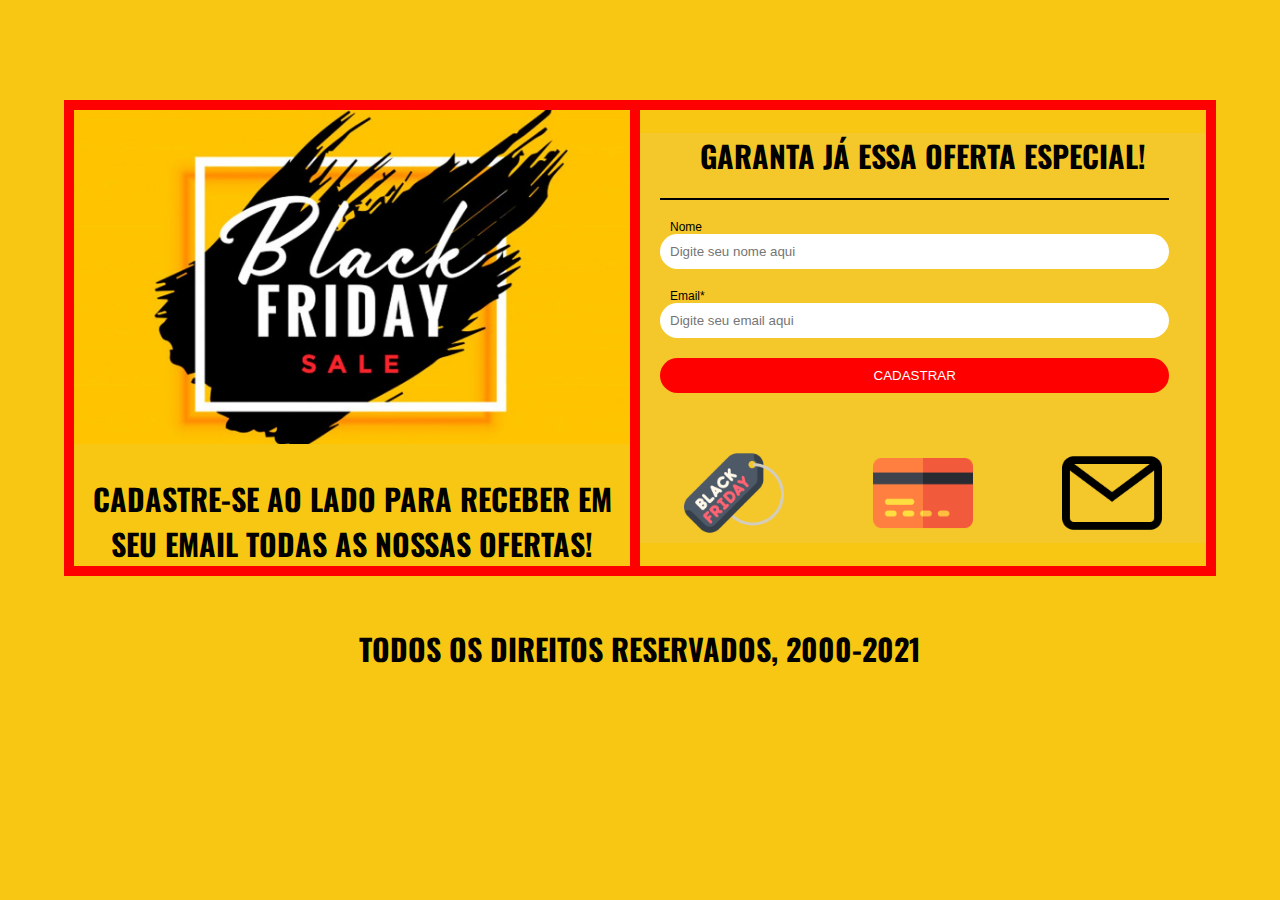
<file: Desafio-01/index.html>
<!DOCTYPE html>
<html lang="pt-BR">
<head>
    <meta charset="UTF-8">
    <meta http-equiv="X-UA-Compatible" content="IE=edge">
    <meta name="viewport" content="width=device-width, initial-scale=1.0">
    <title>Landing Page</title>
    <link rel="stylesheet" href="styles.css">
    <link rel="preconnect" href="https://fonts.googleapis.com">
    <link rel="preconnect" href="https://fonts.gstatic.com" crossorigin>
    <link href="https://fonts.googleapis.com/css2?family=Oswald:wght@300;700&display=swap" rel="stylesheet">
</head>

<body>

    <main>
        <div class="info">
            <img src="assets/main-image.jpg" alt="black-friday">
            <p>Cadastre-se ao lado para receber em seu email todas as nossas ofertas!</p>
        </div>

        
        <form id="form">

            <h1>Garanta já essa oferta especial!</h1>
            <hr>
            <div class="nome">

            <label for="name">Nome</label>
            <input type="name" id="name" placeholder="Digite seu nome aqui">
            </div>

            <div class="email">

            <label for="email">Email*</label>
            <input type="email" id="email" placeholder="Digite seu email aqui" required>
            </div>

            <button>Cadastrar</button>

            <section class="icons">
                <img src="assets/black-friday.png" alt="">
                <img src="assets/cartao-de-credito.png" alt="">
                <img src="assets/o-email.png" alt="">
            </section>
        </form>
    </main>

    <footer>
        <p>Todos os direitos reservados, 2000-2021</p>
    </footer>
</body>

<script src="scripts.js"></script>
</html>
</file>
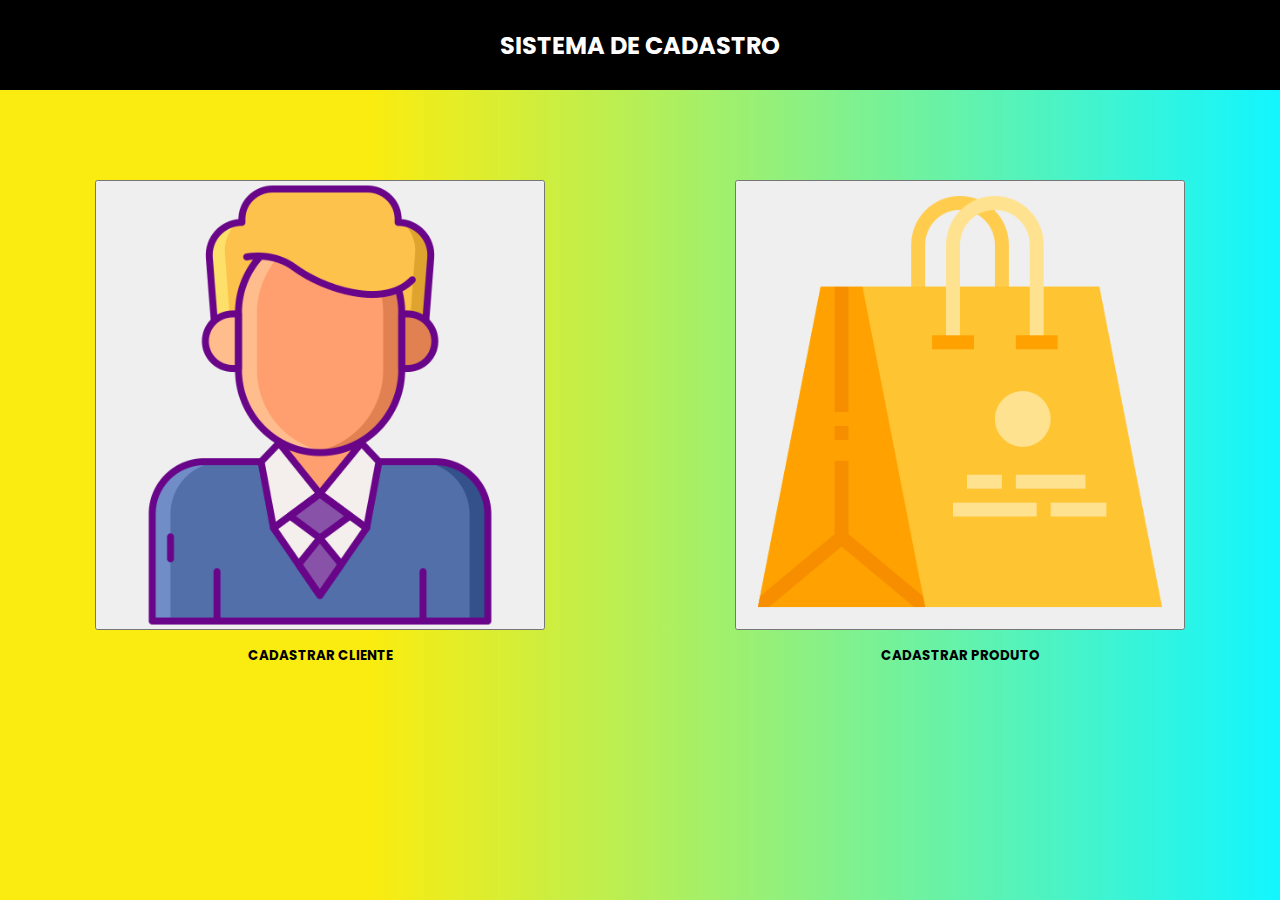
<file: Desafio-02/index.html>
<!DOCTYPE html>
<html lang="en">
    <head>
        <meta charset="UTF-8">
        <meta http-equiv="X-UA-Compatible" content="IE=edge">
        <meta name="viewport" content="width=device-width, initial-scale=1.0">
        <link rel="stylesheet" href="styles/global.css">
        <link rel="stylesheet" href="styles/home.css">
        <link rel="shortcut icon" href="assets/favicon.ico" type="image/x-icon">
        <link rel="preconnect" href="https://fonts.googleapis.com">
        <link rel="preconnect" href="https://fonts.gstatic.com" crossorigin>
        <link href="https://fonts.googleapis.com/css2?family=Poppins:wght@400;700&display=swap" rel="stylesheet">
        <title>Página inicial</title>
    </head>
    <body>
        <header>
            <p>Sistema de cadastro</p>
        </header>
        <main>
            <button>
                <a href="public/addClient.html">
                    <img src="assets/clients.png" alt="client-button">
                </a>
                <p>Cadastrar Cliente</p>
            </button>
            <button>
                <a href="public/addProduct.html">
                    <img src="assets/brand-identity.png" alt="product-button">
                </a>
                <p>Cadastrar Produto</p>
            </button>
        </main>
    </body>
</html>
</file>
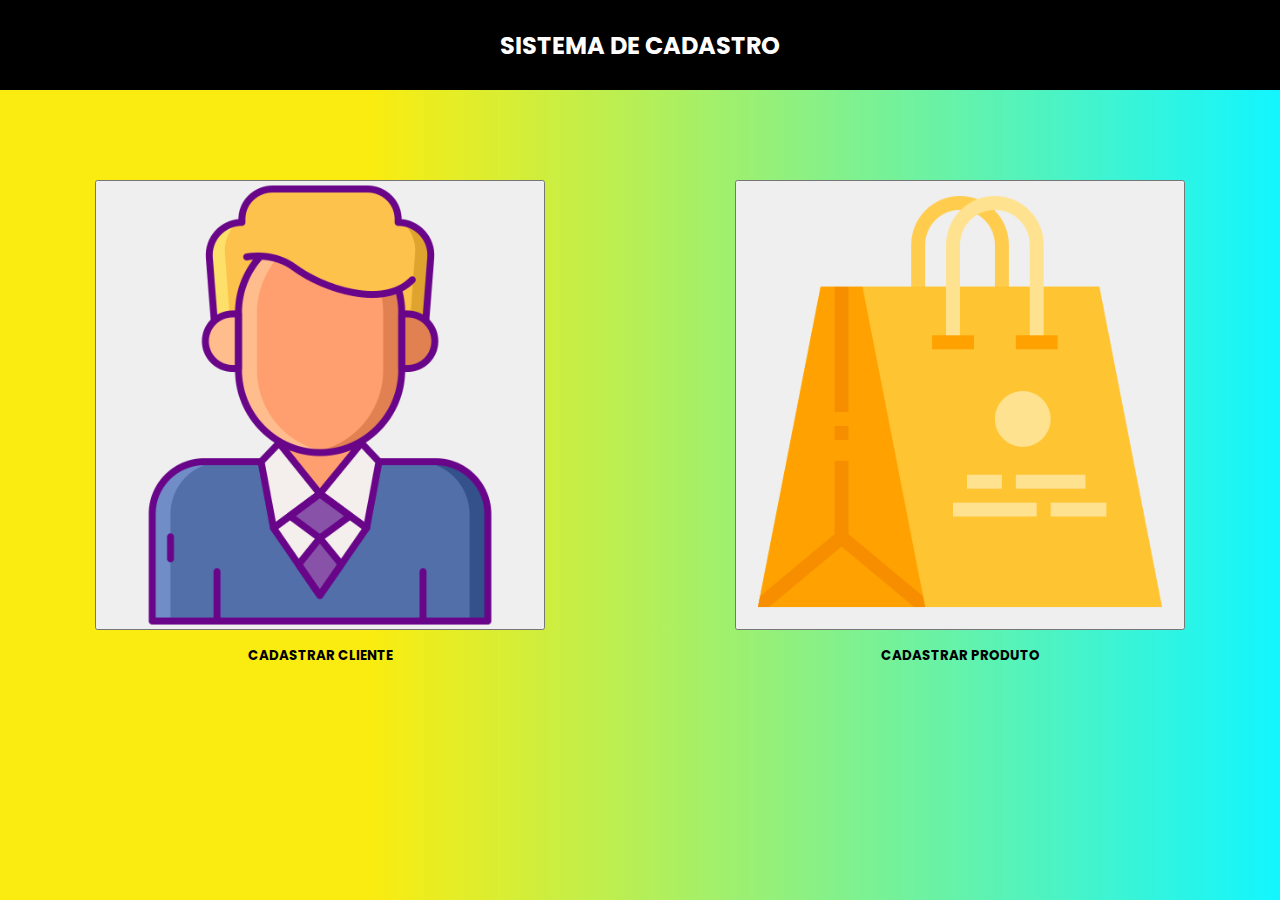
<file: Desafio-02/public/index.html>
<!DOCTYPE html>
<html lang="en">
    <head>
        <meta charset="UTF-8">
        <meta http-equiv="X-UA-Compatible" content="IE=edge">
        <meta name="viewport" content="width=device-width, initial-scale=1.0">
        <title>Página inicial</title>
        <link rel="stylesheet" href="../styles/global.css">
        <link rel="stylesheet" href="../styles/home.css">
        <link rel="shortcut icon" href="../assets/favicon.ico" type="image/x-icon">
        <link rel="preconnect" href="https://fonts.googleapis.com">
        <link rel="preconnect" href="https://fonts.gstatic.com" crossorigin>
        <link href="https://fonts.googleapis.com/css2?family=Poppins:wght@400;700&display=swap" rel="stylesheet">
    </head>
    <body>
        <header>
            <p>Sistema de cadastro</p>
        </header>
        <main>
            <button>
                <a href="../public/addClient.html">
                    <img src="../assets/clients.png" alt="client-button">
                </a>
                <p>Cadastrar Cliente</p>
            </button>
            <button>
                <a href="../public/addProduct.html">
                    <img src="../assets/brand-identity.png" alt="product-button">
                </a>
                <p>Cadastrar Produto</p>
            </button>
        </main>
    </body>
</html>
</file>
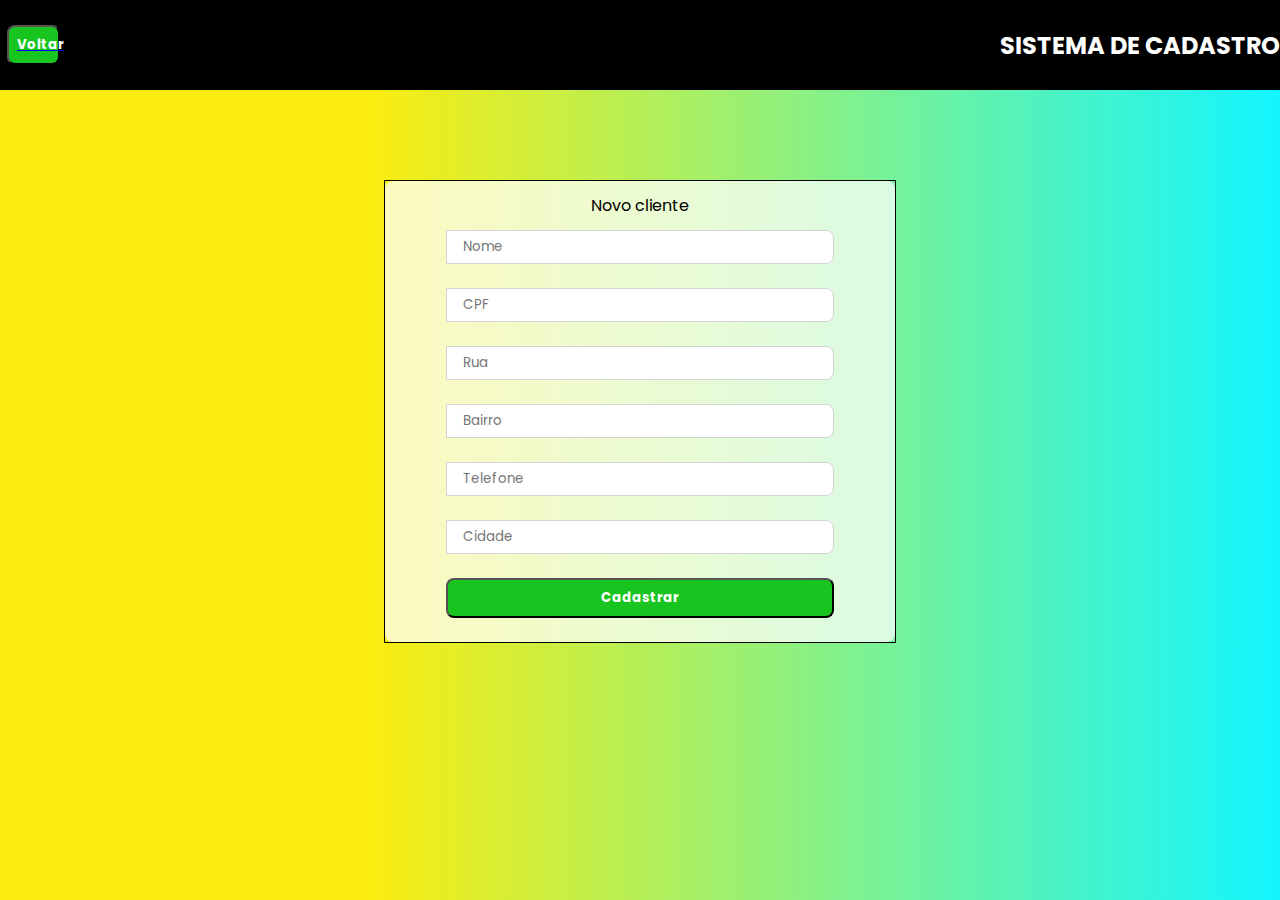
<file: Desafio-02/public/addClient.html>
<!DOCTYPE html>
<html lang="en">
    <head>
        <meta charset="UTF-8">
        <meta http-equiv="X-UA-Compatible" content="IE=edge">
        <meta name="viewport" content="width=device-width, initial-scale=1.0">
        <link rel="stylesheet" href="../styles/global.css">
        <link rel="stylesheet" href="../styles/form.css">
        <link rel="shortcut icon" href="../assets/favicon.ico" type="image/x-icon">
        <link rel="preconnect" href="https://fonts.googleapis.com">
        <link rel="preconnect" href="https://fonts.gstatic.com" crossorigin>
        <link href="https://fonts.googleapis.com/css2?family=Poppins:wght@400;700&display=swap" rel="stylesheet">
        <title>Adicionar novo cliente</title>
    </head>
    <body>
      <header>
        <a href="../index.html">
            <button>Voltar</button>
        </a>
        <p>Sistema de cadastro</p>
    </header>
        <main>
            <form id="form">
              <legend>Novo cliente</legend>
                <label for="name" class="sr-only">Nome</label>
                 <input type="text" name="name" id="name" required placeholder="Nome">
                <label for="cpf" class="sr-only">CPF</label>
                 <input type="number" name="cpf" id="cpf" required placeholder="CPF">
                <label for="street" class="sr-only">Rua</label>
                 <input type="text" name="street" id="street" required placeholder="Rua">
                <label for="district" class="sr-only">Bairro</label>
                 <input type="text" name="district" id="district" required placeholder="Bairro">
                <label for="tel" class="sr-only">Telefone</label>
                 <input type="number" name="tel" id="tel" required placeholder="Telefone">
                <label for="city" class="sr-only">Cidade</label>
                 <input type="text" name="city" id="city" required placeholder="Cidade">
                <button>Cadastrar</button>
            </form>
        </main>
    </body>
    
    <script src="../scripts/client.js"></script>
</html>
</file>
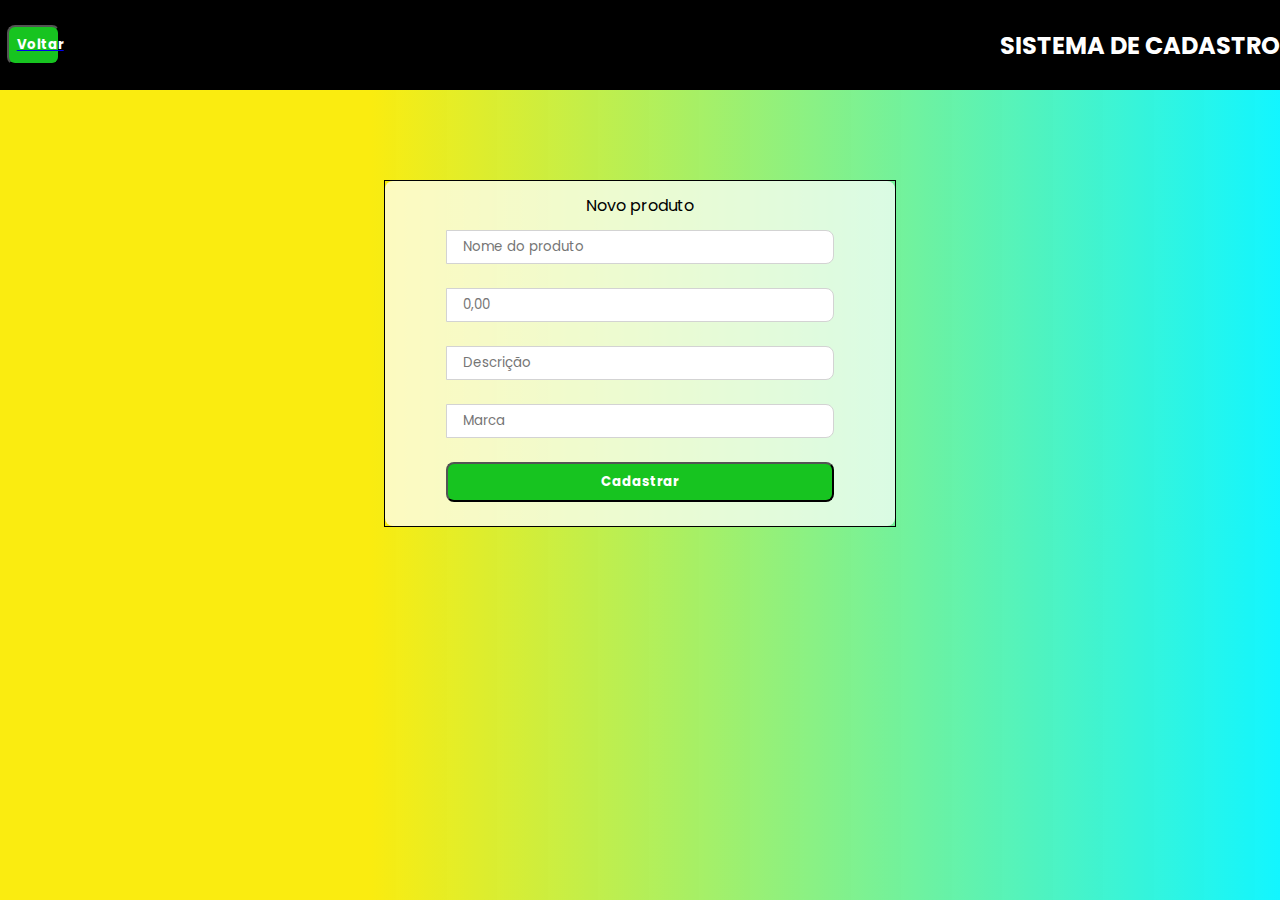
<file: Desafio-02/public/addProduct.html>
<!DOCTYPE html>
<html lang="en">
    <head>
        <meta charset="UTF-8">
        <meta http-equiv="X-UA-Compatible" content="IE=edge">
        <meta name="viewport" content="width=device-width, initial-scale=1.0">
        <link rel="stylesheet" href="../styles/global.css">
        <link rel="stylesheet" href="../styles/form.css">
        <link rel="shortcut icon" href="../assets/favicon.ico" type="image/x-icon">
        <link rel="preconnect" href="https://fonts.googleapis.com">
        <link rel="preconnect" href="https://fonts.gstatic.com" crossorigin>
        <link href="https://fonts.googleapis.com/css2?family=Poppins:wght@400;700&display=swap" rel="stylesheet">
        <title>Adicionar novo produto</title>
    </head>
    <body>
        <header>
            <a href="../index.html">
                <button>Voltar</button>
            </a>
            <p>Sistema de cadastro</p>
        </header>
        <main>
                <form id="form">
                    <legend>Novo produto</legend>
                      <label for="name" class="sr-only">Nome</label>
                       <input type="text" name="name" id="name" required placeholder="Nome do produto">
                      <label for="value" class="sr-only">Valor</label>
                       <input type="text" name="price" id="price" required placeholder="0,00">
                      <label for="description" class="sr-only">Descrição</label>
                       <input type="text" name="description" id="description" placeholder="Descrição">
                      <label for="brand" class="sr-only">Marca</label>
                       <input type="text" name="brand" id="brand" placeholder="Marca">
                      <button>Cadastrar</button>
                  </form>
        </main>
    </body>

    <script src="../scripts/product.js"></script>
</html>
</file>
<file: Desafio-01/styles.css>
* {
    margin: 0;
    padding: 0;
    box-sizing: border-box;
    text-decoration: none;
}

html {
    font-size: 62.5%;
}

body {
    background-color: #f8c714;
}

main {
    width: 90%;
    display: flex;
    margin: 10rem auto 5rem;
    justify-content: center;
    align-items: center;
    border: 10px solid red;
}

.info {
    width:50%;
    height:100%;
    border-right: 10px solid red;
}

.info img,
.info p {
    width:100%;
    text-transform: uppercase;
}

.info p {
    margin-top: 3rem;
    font-size: 3rem;
    text-align:center;
    text-transform: uppercase;
    font-family: 'Oswald', sans-serif;
    font-weight: 700;
}

form h1,
footer p {
    font-size: 3rem;
    text-align:center;
    text-transform: uppercase;
    font-family: 'Oswald', sans-serif;
    font-weight: 700;
    margin-bottom: 2rem;
}

form {
    height: 80%;
    width: 50%;
    display:flex;
    flex-direction: column;
    justify-content: first baseline;
    background-color: rgba(243, 200, 46, 0.9);
}

form hr {
    width:90%;
    margin: 0 0 2rem 2rem;
    border: 1px solid black;
}

form label {
    display: block;
    margin-left: 3rem;
    font-family: Arial, Helvetica, sans-serif;
    font-size: 1.2rem;
}

form div {
    margin-bottom: 2rem;
}

form input,
form button {
    width: 90%;
    padding: 1rem;
    font-family: Arial, Helvetica, sans-serif;
    border: none;
    outline: none;
    border-radius: 2rem;
    margin: 0 0 0 2rem;
}

form button{
    cursor: pointer;
    background-color: red;
    color: white;
    transition: filter .4s;
    text-transform: uppercase;
}

form button:hover{
    background-color: rgb(238, 54, 54);
    filter: brightness(1.4);
}

.icons {
    display: flex;
    justify-content: space-around;
    margin-top: 5rem;
}

.icons img {
    width: 100px;
}
</file>
<file: Desafio-02/styles/global.css>
* {
    margin: 0;
    padding: 0;
    box-sizing: border-box;
    transition: 1.5s ease-in-out;
    font-family: 'Poppins', sans-serif;
}

header {
    background-color: #000;
    height:10vh;
    color: white;
    display:flex;
    align-items:center;
    justify-content:center
}

header p {
    text-transform: uppercase;
    font-weight: bold;
    font-size: 24px;
}

body {
    background-image: linear-gradient(90deg, rgba(250,236,16,1) 29%, rgba(0,245,255,0.927608543417367) 100%)
}
</file>
<file: Desafio-02/styles/home.css>
main {
    display: flex;
    justify-content: space-around;
    margin: 10vh 0 auto;
    width: 100%;
    height:50vh;
}

button img {
    height:100%;
    cursor: pointer;
}

button p {
    margin-top: 12px;
    text-transform: uppercase;
    font-weight: bold;
}
</file>
<file: Desafio-02/styles/form.css>
header {
    display:flex;
    justify-content: space-between;
    align-items:center
}

main {
    margin: 10vh auto 0;
    width: 40%;
    border: 1px solid black;
}

form {
    background-color: rgba(255, 255, 255, 0.733);
    border-radius: 8px;
    padding: 12px;
    height: 100%;
    text-align: center;
}

form input {
    width: 80%;
    margin: 12px auto;
    height:24px;
    outline: none;
    padding: 16px;
    border: 1px solid lightgray;
    transition: none;
    border-radius: 0 8px 8px 0;
}

form input:focus{
    border: 1px solid black;
}

label {
    margin-top: 8px;
    display: block;
}

button {
    display: block;
    padding:8px;
    width: 80%;
    margin: 12px auto;
    cursor: pointer;
    background-color: rgb(23, 196, 32);
    color: white;
    font-weight: 700;
    transition: filter 0.4s;
    border-radius: 8px;
}

button:hover {
    filter: brightness(1.2);
}

.sr-only{
    position: absolute;
    width: 1px;
    height: 1px;
    padding: 0;
    margin: -1px;
    overflow: hidden;
    clip: rect(0, 0, 0, 0);
    white-space: nowrap;
    border-width: 0;
}
</file>
